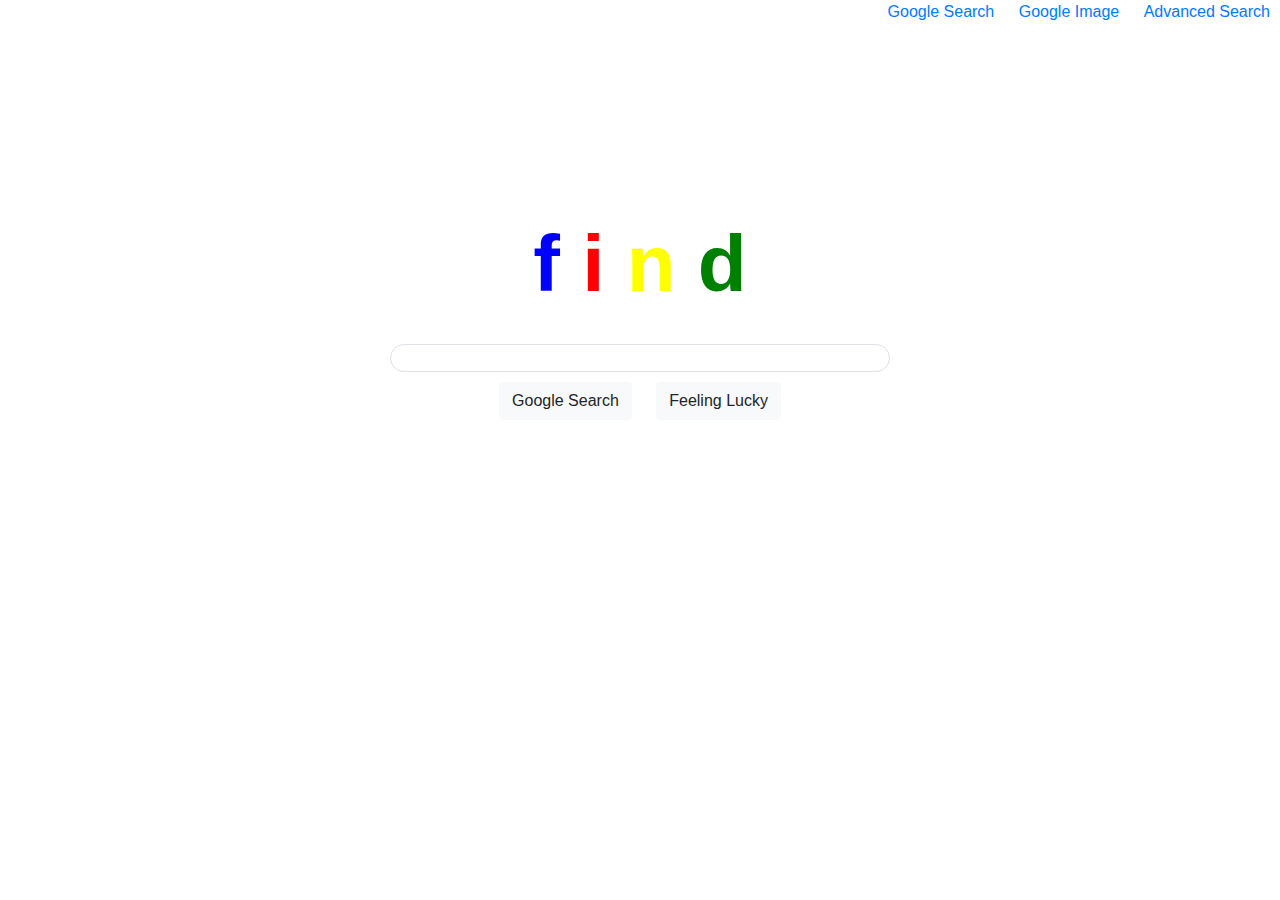
<file: index.html>
<!DOCTYPE html>
<html lang="en">
    <head>
        <title>Search</title>
        <link rel="stylesheet" href="style.css">
        <link rel="stylesheet" href="https://stackpath.bootstrapcdn.com/bootstrap/4.5.2/css/bootstrap.min.css" integrity="sha384-JcKb8q3iqJ61gNV9KGb8thSsNjpSL0n8PARn9HuZOnIxN0hoP+VmmDGMN5t9UJ0Z" crossorigin="anonymous">
    </head>
    <body>
        <div class="nav_bar">
            <a href="index.html">Google Search</a>
            <a href="image_search.html">Google Image</a>
            <a href="advanced_search.html">Advanced Search</a>
        </div>
        <div class="headline1 font-weight-bold">
            <p>
                <span style='color: blue'>f</span>
                <span style='color: red'>i</span>
                <span style='color: yellow'>n</span>
                <span style='color: green'>d</span>
            </p>
        </div>
        <div class="search_bar">
            <form action="https://google.com/search">
                <div class="search_field">
                    <input type="text" name="q" class="rounded-pill border">
                </div>
                <div class="search_button">
                    <input type="submit" value="Google Search" class="btn btn-light">
                    <input type="hidden" name="btnI" value="I'm Feeling Lucky">
                    <input type="submit" value="Feeling Lucky" class="btn btn-light">
                </div>
            </form>
        </div>
    </body>
</html>
</file>
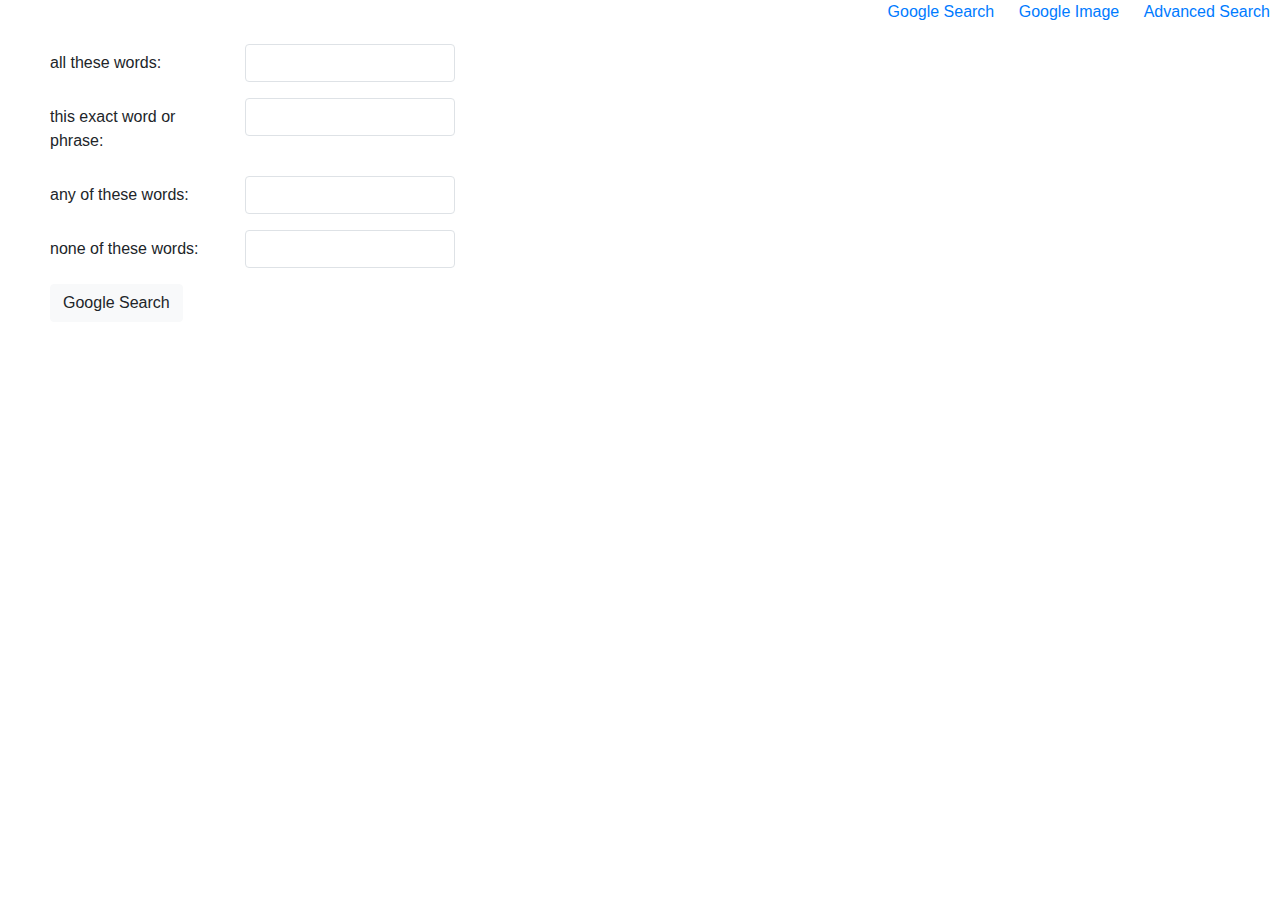
<file: advanced_search.html>
<!DOCTYPE html>
<html lang="en">
    <head>
        <title>Advanced Search</title>
        <link rel="stylesheet" href="style.css">
        <link rel="stylesheet" href="https://stackpath.bootstrapcdn.com/bootstrap/4.5.2/css/bootstrap.min.css" integrity="sha384-JcKb8q3iqJ61gNV9KGb8thSsNjpSL0n8PARn9HuZOnIxN0hoP+VmmDGMN5t9UJ0Z" crossorigin="anonymous">
    </head>
    <body>
        <div class="nav_bar">
            <a href="index.html">Google Search</a>
            <a href="image_search.html">Google Image</a>
            <a href="advanced_search.html">Advanced Search</a>
        </div>
        <div class="advanced_search">
            <form action="https://google.com/search">
                <div class="form-group row">
                    <label for="as_q" class="col-sm-2 col-form-label">all these words:</label>
                    <input type="text" id="as_q" name="as_q" class="col-sm-2 form-control border rounded">
                </div>
                <div class="form-group row">
                    <label for="as_q" class="col-sm-2 col-form-label">this exact word or phrase:</label>
                    <input type="text" id="as_epq" name="as_epq" class="col-sm-2 form-control border rounded"><br>
                </div>
                <div class="form-group row">
                    <label for="as_q" class="col-sm-2 col-form-label">any of these words:</label>
                    <input type="text" id="as_oq" name="as_oq" class="col-sm-2 form-control border rounded"><br>
                </div>
                <div class="form-group row">
                    <label for="as_q" class="col-sm-2 col-form-label">none of these words:</label>
                    <input type="text" id="as_eq" name="as_eq" class="col-sm-2 form-control border rounded"><br>
                </div>
                <input type="submit" value="Google Search" class="btn btn-light">
            </form>
        </div>
    </body>
</html>
</file>
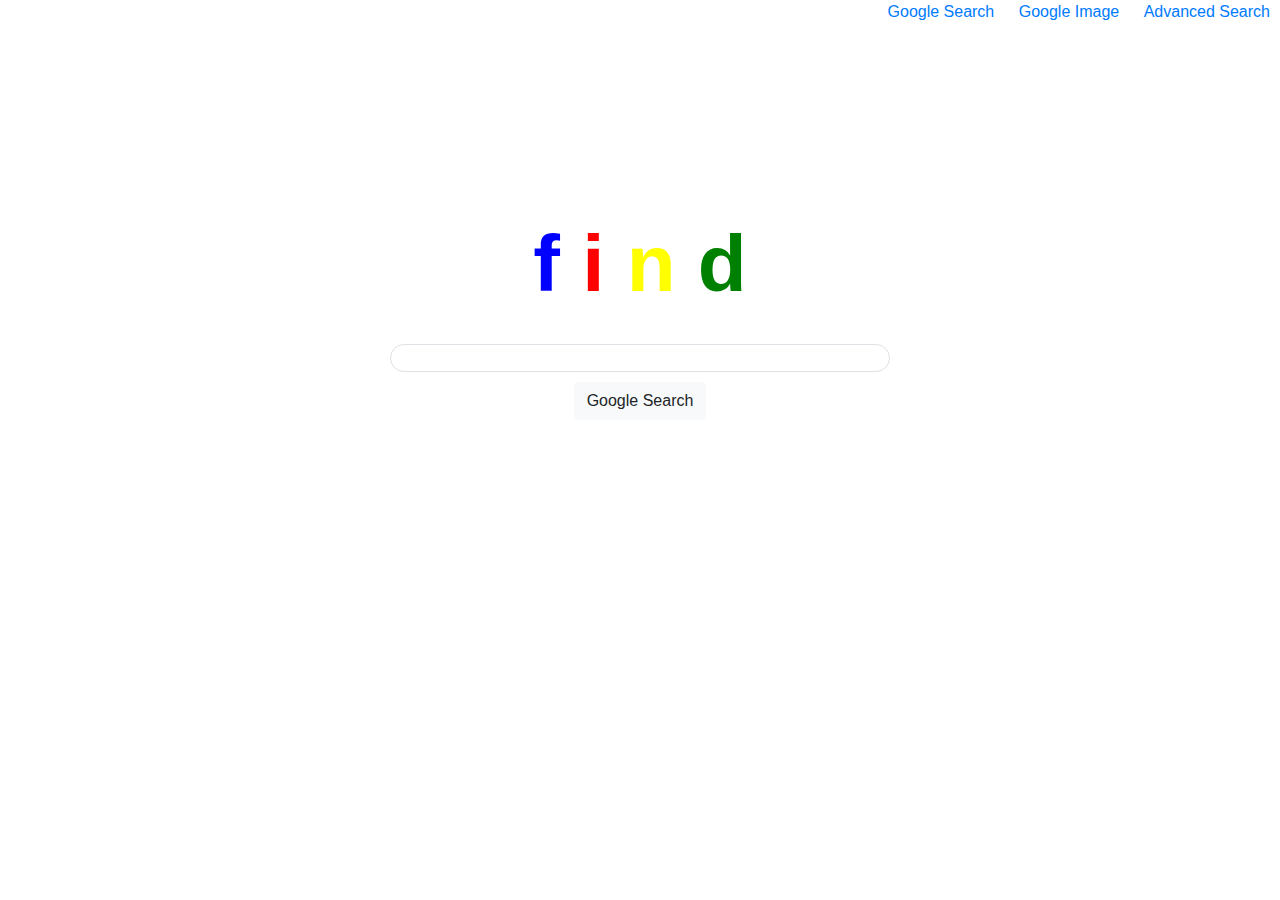
<file: image_search.html>
<!DOCTYPE html>
<html lang="en">
    <head>
        <title>Image Search</title>
        <link rel="stylesheet" href="style.css">
        <link rel="stylesheet" href="https://stackpath.bootstrapcdn.com/bootstrap/4.5.2/css/bootstrap.min.css" integrity="sha384-JcKb8q3iqJ61gNV9KGb8thSsNjpSL0n8PARn9HuZOnIxN0hoP+VmmDGMN5t9UJ0Z" crossorigin="anonymous">
    </head>
    <body>
        <div class="nav_bar">
            <a href="index.html">Google Search</a>
            <a href="image_search.html">Google Image</a>
            <a href="advanced_search.html">Advanced Search</a>
        </div>
        <div class="headline1 font-weight-bold">
            <p>
                <span style='color: blue'>f</span>
                <span style='color: red'>i</span>
                <span style='color: yellow'>n</span>
                <span style='color: green'>d</span>
            </p>
        </div>
        <div class="search_bar">
            <form action="https://google.com/search">
                <input type="hidden" name="tbm" value="isch">
                <div class="search_field">
                    <input type="text" name="q"  class="border rounded-pill">
                </div>
                <div class="search_button">
                    <input type="submit" value="Google Search" class="btn btn-light">
                </div>
            </form>
        </div>
    </body>
</html>
</file>
<file: style.css>
.nav_bar {
    color: blue;
    text-align: right;
}

.nav_bar a {
    padding: 2px 10px;
}

.headline1 {
    font-size: 80px;
    text-align: center;
    margin-top: 180px;
}

.search_bar {
    text-align: center;
    margin-top: 20px;
}

.advanced_search {
    /* text-align: center; */
    margin-left: 50px;
    margin-top: 20px;
}

.search_field .rounded-pill{
    width: 500px;
}

.search_button * {
    margin: 10px;
    padding: 2px 15px;
}
</file>
